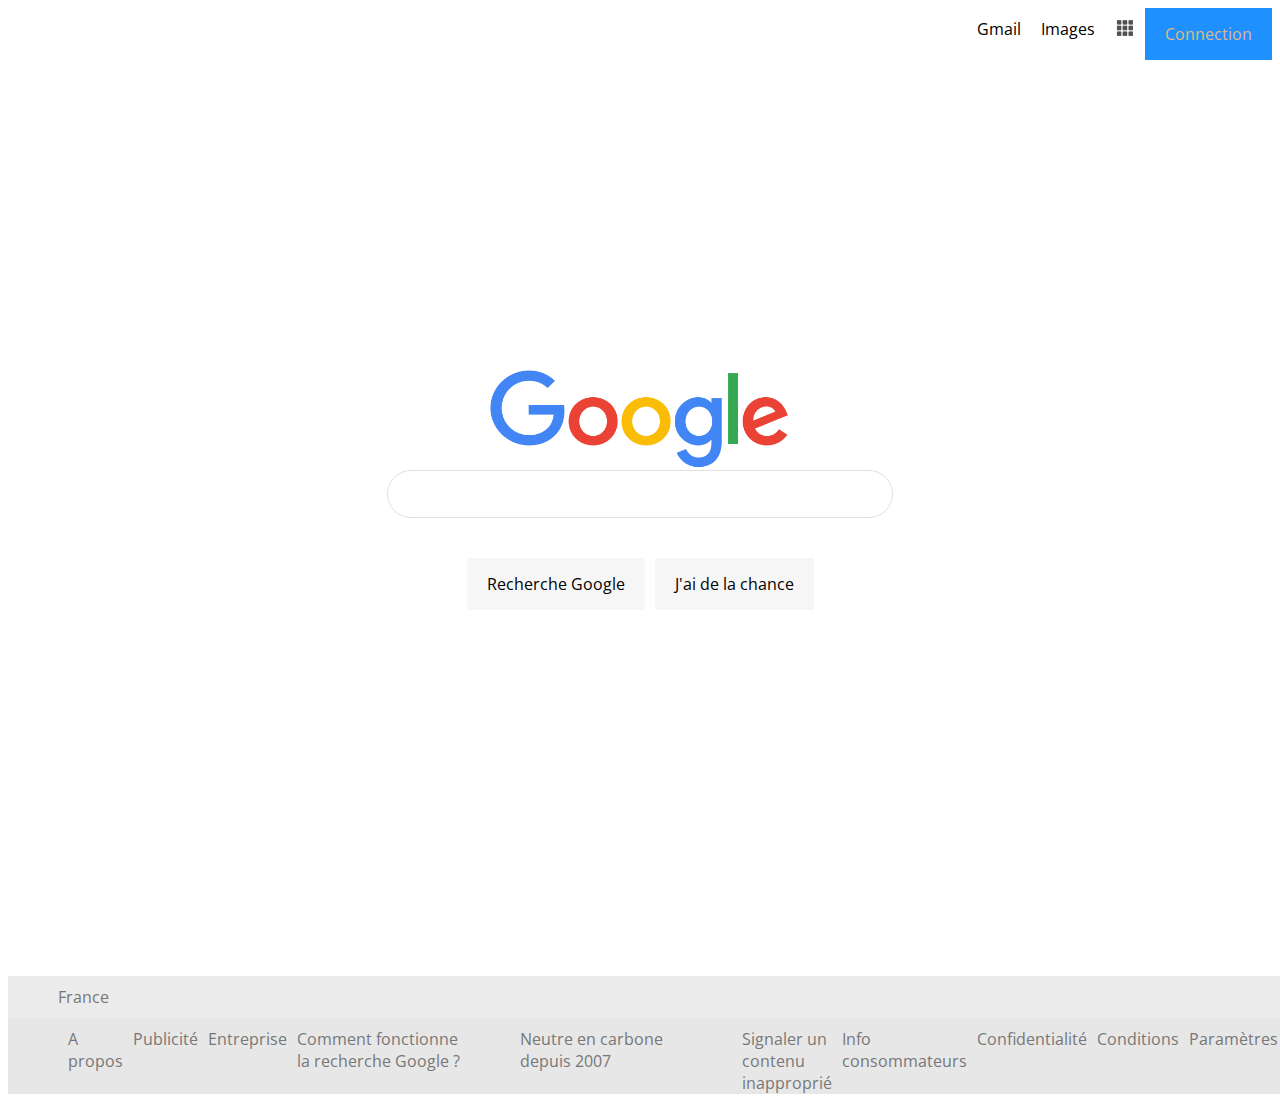
<file: index.html>
<!DOCTYPE html>
<html lang="en">
<head>
    <meta charset="UTF-8">
    <meta http-equiv="X-UA-Compatible" content="IE=edge">
    <meta name="viewport" content="width=device-width, initial-scale=1.0">
    <title>Document</title>
    <link rel="icon" href="google-favicon-logo.png" />
    <link rel="stylesheet" href="style.css">
    <link rel="preconnect" href="https://fonts.googleapis.com">
    <link rel="preconnect" href="https://fonts.gstatic.com" crossorigin>
    <link href="https://fonts.googleapis.com/css2?family=Open+Sans&display=swap" rel="stylesheet"> 
</head>
<body>
    <div id="top">
        <a class="marge" href="https://mail.google.com/mai">Gmail</a>
        <a class="marge"href="https://www.google.fr/imghp?hl=fr&authuser=0&ogbl">Images</a>
        <img class="marge" src="google-menu-icon.jpg" width="20" height="20">
        <a class="buttonconnec" href="">Connection</a>
    </div>
    <div id="mid">
       <img class="logo" src="googlelogo.png"
            alt="Google"
            title="Google">
        <div classe ="barre">
            <input id="searchbar" type="text"
            name="search" placeholder=" ">
        </div>
            <div class="buttons">
                <a class="button1" href="https://www.google.com/webhp?hl=fr&sa=X&ved=0ahUKEwjYtoba0vz2AhUJ1RoKHYTBCecQPAgI">Recherche Google</a>
                <a class="button2" href="https://trends.google.com/trends/trendingsearches/daily?geo=FR">J'ai de la chance</a>
            </div>
    </div>
    
</body>
<footer>
    <div id="footer1">
        <p>
            France
        </p>
    </div>
    <div id="footer2">
        <div class="liens1"> 
            <a class ="marge2" href="https://about.google/?utm_source=google-FR&utm_medium=referral&utm_campaign=hp-footer&fg=1">A propos</a>
            <a class ="marge2" href="https://www.google.com/url?sa=t&rct=j&q=&esrc=s&source=webhp&cd=&cad=rja&uact=8&ved=0ahUKEwiotrr7vPz2AhVEOBoKHYljBfIQkdQCCBE&url=https%3A%2F%2Fwww.google.com%2Fintl%2Ffr_fr%2Fads%2F%3Fsubid%3Dww-ww-et-g-awa-a-g_hpafoot1_1!o2%26utm_source%3Dgoogle.com%26utm_medium%3Dreferral%26utm_campaign%3Dgoogle_hpafooter%26fg%3D1&usg=AOvVaw1aYP8_R8Sd__IBmabb3bt4">Publicité</a>
            <a class ="marge2" href="https://www.google.com/url?sa=t&rct=j&q=&esrc=s&source=webhp&cd=&cad=rja&uact=8&ved=0ahUKEwiotrr7vPz2AhVEOBoKHYljBfIQktQCCBI&url=https%3A%2F%2Fwww.google.com%2Fservices%2F%3Fsubid%3Dww-ww-et-g-awa-a-g_hpbfoot1_1!o2%26utm_source%3Dgoogle.com%26utm_medium%3Dreferral%26utm_campaign%3Dgoogle_hpbfooter%26fg%3D1&usg=AOvVaw2SJ4zwRVXKyZr53qG9dm4K">Entreprise</a>
            <a class ="marge2" href="https://google.com/search/howsearchworks/?fg=1">Comment fonctionne la recherche Google ?</a>
        </div>
        <div class="liens2">
           <a class ="marge2" href="https://www.google.com/url?sa=t&rct=j&q=&esrc=s&source=webhp&cd=&cad=rja&uact=8&ved=0ahUKEwiotrr7vPz2AhVEOBoKHYljBfIQiM8HCBM&url=https%3A%2F%2Fsustainability.google%2Fintl%2Ffr%2Fcarbon-free%2F%3Futm_source%3Dgooglehpfooter%26utm_medium%3Dhousepromos%26utm_campaign%3Dbottom-footer%26utm_content%3D&usg=AOvVaw0vpsAf8M2EpeKIdUA4Edzy">Neutre en carbone depuis 2007</a>
        </div>
        <div class="liens3">
            <a class ="marge2" href="https://www.google.com/url?sa=t&rct=j&q=&esrc=s&source=webhp&cd=&cad=rja&uact=8&ved=0ahUKEwiotrr7vPz2AhVEOBoKHYljBfIQqLkICBQ&url=https%3A%2F%2Fsupport.google.com%2Flegal%2Fanswer%2F3110420%3Fhl%3Dfr%26fg%3D1&usg=AOvVaw1jmtZhmKVWzX2OCEkaljMx">Signaler un contenu inapproprié</a>
            <a class ="marge2" href="https://www.google.com/url?sa=t&rct=j&q=&esrc=s&source=webhp&cd=&cad=rja&uact=8&ved=0ahUKEwiotrr7vPz2AhVEOBoKHYljBfIQ9NMDCBU&url=https%3A%2F%2Fsupport.google.com%2Fwebsearch%3Fp%3Dfr_consumer_info%26hl%3Dfr%26fg%3D1&usg=AOvVaw2Hh0QSd76Waw_vDJR_K2KN">Info consommateurs</a>
            <a class ="marge2" href="https://www.google.com/url?sa=t&rct=j&q=&esrc=s&source=webhp&cd=&cad=rja&uact=8&ved=0ahUKEwiotrr7vPz2AhVEOBoKHYljBfIQ8awCCBY&url=https%3A%2F%2Fpolicies.google.com%2Fprivacy%3Fhl%3Dfr%26fg%3D1&usg=AOvVaw1cyVXVfbTG33UksaKoWppf">Confidentialité</a>
            <a class ="marge2" href="https://www.google.com/url?sa=t&rct=j&q=&esrc=s&source=webhp&cd=&cad=rja&uact=8&ved=0ahUKEwiotrr7vPz2AhVEOBoKHYljBfIQ8qwCCBc&url=https%3A%2F%2Fpolicies.google.com%2Fterms%3Fhl%3Dfr%26fg%3D1&usg=AOvVaw1Er7CrTYe9jUU1w1E9jA_N">Conditions</a>
            <a class ="marge2" href="">Paramètres</p>
        </div>
       
    </div>
</footer>
</html>
</file>
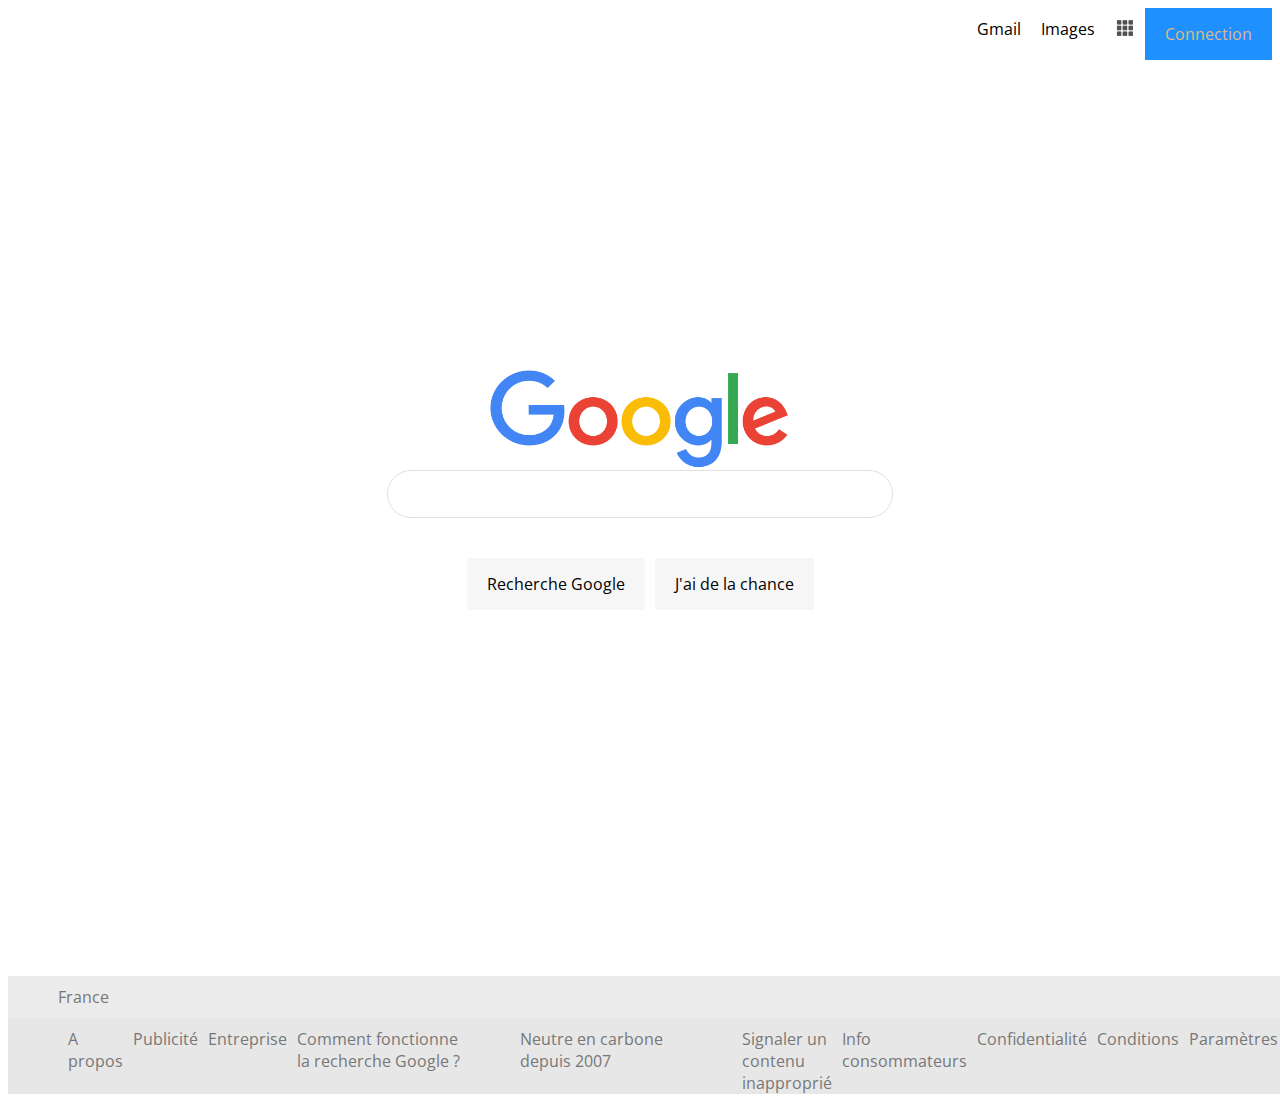
<file: Googlehomepage/index.html>
<!DOCTYPE html>
<html lang="en">
<head>
    <meta charset="UTF-8">
    <meta http-equiv="X-UA-Compatible" content="IE=edge">
    <meta name="viewport" content="width=device-width, initial-scale=1.0">
    <title>Document</title>
    <link rel="icon" href="google-favicon-logo.png" />
    <link rel="stylesheet" href="style.css">
    <link rel="preconnect" href="https://fonts.googleapis.com">
    <link rel="preconnect" href="https://fonts.gstatic.com" crossorigin>
    <link href="https://fonts.googleapis.com/css2?family=Open+Sans&display=swap" rel="stylesheet"> 
</head>
<body>
    <div id="top">
        <a class="marge" href="https://mail.google.com/mai">Gmail</a>
        <a class="marge"href="https://www.google.fr/imghp?hl=fr&authuser=0&ogbl">Images</a>
        <img class="marge" src="google-menu-icon.jpg" width="20" height="20">
        <a class="buttonconnec" href="">Connection</a>
    </div>
    <div id="mid">
       <img class="logo" src="googlelogo.png"
            alt="Google"
            title="Google">
        <div classe ="barre">
            <input id="searchbar" type="text"
            name="search" placeholder=" ">
        </div>
            <div class="buttons">
                <a class="button1" href="https://www.google.com/webhp?hl=fr&sa=X&ved=0ahUKEwjYtoba0vz2AhUJ1RoKHYTBCecQPAgI">Recherche Google</a>
                <a class="button2" href="https://trends.google.com/trends/trendingsearches/daily?geo=FR">J'ai de la chance</a>
            </div>
    </div>
    
</body>
<footer>
    <div id="footer1">
        <p>
            France
        </p>
    </div>
    <div id="footer2">
        <div class="liens1"> 
            <a class ="marge2" href="https://about.google/?utm_source=google-FR&utm_medium=referral&utm_campaign=hp-footer&fg=1">A propos</a>
            <a class ="marge2" href="https://www.google.com/url?sa=t&rct=j&q=&esrc=s&source=webhp&cd=&cad=rja&uact=8&ved=0ahUKEwiotrr7vPz2AhVEOBoKHYljBfIQkdQCCBE&url=https%3A%2F%2Fwww.google.com%2Fintl%2Ffr_fr%2Fads%2F%3Fsubid%3Dww-ww-et-g-awa-a-g_hpafoot1_1!o2%26utm_source%3Dgoogle.com%26utm_medium%3Dreferral%26utm_campaign%3Dgoogle_hpafooter%26fg%3D1&usg=AOvVaw1aYP8_R8Sd__IBmabb3bt4">Publicité</a>
            <a class ="marge2" href="https://www.google.com/url?sa=t&rct=j&q=&esrc=s&source=webhp&cd=&cad=rja&uact=8&ved=0ahUKEwiotrr7vPz2AhVEOBoKHYljBfIQktQCCBI&url=https%3A%2F%2Fwww.google.com%2Fservices%2F%3Fsubid%3Dww-ww-et-g-awa-a-g_hpbfoot1_1!o2%26utm_source%3Dgoogle.com%26utm_medium%3Dreferral%26utm_campaign%3Dgoogle_hpbfooter%26fg%3D1&usg=AOvVaw2SJ4zwRVXKyZr53qG9dm4K">Entreprise</a>
            <a class ="marge2" href="https://google.com/search/howsearchworks/?fg=1">Comment fonctionne la recherche Google ?</a>
        </div>
        <div class="liens2">
           <a class ="marge2" href="https://www.google.com/url?sa=t&rct=j&q=&esrc=s&source=webhp&cd=&cad=rja&uact=8&ved=0ahUKEwiotrr7vPz2AhVEOBoKHYljBfIQiM8HCBM&url=https%3A%2F%2Fsustainability.google%2Fintl%2Ffr%2Fcarbon-free%2F%3Futm_source%3Dgooglehpfooter%26utm_medium%3Dhousepromos%26utm_campaign%3Dbottom-footer%26utm_content%3D&usg=AOvVaw0vpsAf8M2EpeKIdUA4Edzy">Neutre en carbone depuis 2007</a>
        </div>
        <div class="liens3">
            <a class ="marge2" href="https://www.google.com/url?sa=t&rct=j&q=&esrc=s&source=webhp&cd=&cad=rja&uact=8&ved=0ahUKEwiotrr7vPz2AhVEOBoKHYljBfIQqLkICBQ&url=https%3A%2F%2Fsupport.google.com%2Flegal%2Fanswer%2F3110420%3Fhl%3Dfr%26fg%3D1&usg=AOvVaw1jmtZhmKVWzX2OCEkaljMx">Signaler un contenu inapproprié</a>
            <a class ="marge2" href="https://www.google.com/url?sa=t&rct=j&q=&esrc=s&source=webhp&cd=&cad=rja&uact=8&ved=0ahUKEwiotrr7vPz2AhVEOBoKHYljBfIQ9NMDCBU&url=https%3A%2F%2Fsupport.google.com%2Fwebsearch%3Fp%3Dfr_consumer_info%26hl%3Dfr%26fg%3D1&usg=AOvVaw2Hh0QSd76Waw_vDJR_K2KN">Info consommateurs</a>
            <a class ="marge2" href="https://www.google.com/url?sa=t&rct=j&q=&esrc=s&source=webhp&cd=&cad=rja&uact=8&ved=0ahUKEwiotrr7vPz2AhVEOBoKHYljBfIQ8awCCBY&url=https%3A%2F%2Fpolicies.google.com%2Fprivacy%3Fhl%3Dfr%26fg%3D1&usg=AOvVaw1cyVXVfbTG33UksaKoWppf">Confidentialité</a>
            <a class ="marge2" href="https://www.google.com/url?sa=t&rct=j&q=&esrc=s&source=webhp&cd=&cad=rja&uact=8&ved=0ahUKEwiotrr7vPz2AhVEOBoKHYljBfIQ8qwCCBc&url=https%3A%2F%2Fpolicies.google.com%2Fterms%3Fhl%3Dfr%26fg%3D1&usg=AOvVaw1Er7CrTYe9jUU1w1E9jA_N">Conditions</a>
            <a class ="marge2" href="">Paramètres</p>
        </div>
       
    </div>
</footer>
</html>
</file>
<file: style.css>
#top
{
   display: flex;
   justify-content: flex-end;
}

.marge
{
    margin: 10px;
}

#mid
{
    display: flex;
    justify-content: center;
    flex-direction: column;
    align-items: center;
    min-height: 100%;
    position: relative;
}

.logo
{
    width: 300px;
    height: 100px;
}

footer
{
    position: absolute;
    width: 100%;
}

#footer1
{
    background-color: rgb(235, 235, 235);
    border-bottom: #000000 1px, solid;
}

#footer1 p
{
    margin-left: 50px;
    height: 35px;
    padding-top: 10px;
    color: #777777;
}

#footer2
{
    background-color: rgb(231, 231, 231);
    display: flex;
    flex-direction: row;
    justify-content: space-between;
    margin-top: -19px;
    border-top: #000000 2px;
}
.liens1
{
    margin-left: 1px;
    display: flex;
    flex-direction: row;
    margin-left: 50px;
    padding-top: 10px;

}

.liens2
{
    display: flex;
    flex-direction: row;
    margin-left: 50px;
    padding-top: 10px;
    
 
}

.liens3
{
  display: flex;
  flex-wrap: nowrap;
  flex-direction: row; 
  margin-left: 50px;
  padding-top: 10px;

}

body, html
{
    height: 100%;
    font-family: 'Open Sans', sans-serif;
}

.buttons
{
    display: flex;
    padding: 20px;
    margin: 20px;
    

}

.button1
{
    border: none;
    background-color: rgba(243, 243, 243, 0.726);
    text-align: center;
    text-decoration: none;
    color: rgb(0, 0, 0);
    padding: 15px 20px;
    margin-right: 5px;

}

.button2
{
    border: none;
    background-color: rgba(243, 243, 243, 0.726);
    text-align: center;
    text-decoration: none;
    color: rgb(0, 0, 0);
    padding: 15px 20px;
    margin-left: 5px;

}

.buttonconnec
{
    border: none;
    background-color: dodgerblue;
    color: burlywood;
    text-decoration: none;
    text-align: center;
    padding: 15px 20px;
}

.marge2
{
    margin-left: 10px;
    color: #777777;
    
}

a
{
    text-decoration: none;
    color: black;
}

.marge:hover
{
    text-decoration: underline;
    color: #000000;
}

.marge2:hover
{
    text-decoration: underline;
    color: #000000;
}

.button1:hover, .button2:hover
{
    border:1px solid #cecece;
}

#searchbar:hover
{
    box-shadow: 2px 2px 2px rgb(173, 173, 173);
}


#searchbar
{
    background-image: ;
    display: flex;
    z-index: 3;
    height: 44px;
    background: #fff;
    border: 1px solid #dfe1e5;
    box-shadow: none;
    border-radius: 24px;
    margin: 0 auto;
    width: 500px;
    max-width: 550px;
}

.barre
{
    display: flex;

}
</file>
<file: Googlehomepage/style.css>
#top
{
   display: flex;
   justify-content: flex-end;
}

.marge
{
    margin: 10px;
}

#mid
{
    display: flex;
    justify-content: center;
    flex-direction: column;
    align-items: center;
    min-height: 100%;
    position: relative;
}

.logo
{
    width: 300px;
    height: 100px;
}

footer
{
    position: absolute;
    width: 100%;
}

#footer1
{
    background-color: rgb(235, 235, 235);
    border-bottom: #000000 1px, solid;
}

#footer1 p
{
    margin-left: 50px;
    height: 35px;
    padding-top: 10px;
    color: #777777;
}

#footer2
{
    background-color: rgb(231, 231, 231);
    display: flex;
    flex-direction: row;
    justify-content: space-between;
    margin-top: -19px;
    border-top: #000000 2px;
}
.liens1
{
    margin-left: 1px;
    display: flex;
    flex-direction: row;
    margin-left: 50px;
    padding-top: 10px;

}

.liens2
{
    display: flex;
    flex-direction: row;
    margin-left: 50px;
    padding-top: 10px;
    
 
}

.liens3
{
  display: flex;
  flex-wrap: nowrap;
  flex-direction: row; 
  margin-left: 50px;
  padding-top: 10px;

}

body, html
{
    height: 100%;
    font-family: 'Open Sans', sans-serif;
}

.buttons
{
    display: flex;
    padding: 20px;
    margin: 20px;
    

}

.button1
{
    border: none;
    background-color: rgba(243, 243, 243, 0.726);
    text-align: center;
    text-decoration: none;
    color: rgb(0, 0, 0);
    padding: 15px 20px;
    margin-right: 5px;

}

.button2
{
    border: none;
    background-color: rgba(243, 243, 243, 0.726);
    text-align: center;
    text-decoration: none;
    color: rgb(0, 0, 0);
    padding: 15px 20px;
    margin-left: 5px;

}

.buttonconnec
{
    border: none;
    background-color: dodgerblue;
    color: burlywood;
    text-decoration: none;
    text-align: center;
    padding: 15px 20px;
}

.marge2
{
    margin-left: 10px;
    color: #777777;
    
}

a
{
    text-decoration: none;
    color: black;
}

.marge:hover
{
    text-decoration: underline;
    color: #000000;
}

.marge2:hover
{
    text-decoration: underline;
    color: #000000;
}

.button1:hover, .button2:hover
{
    border:1px solid #cecece;
}

#searchbar:hover
{
    box-shadow: 2px 2px 2px rgb(173, 173, 173);
}


#searchbar
{
    background-image: ;
    display: flex;
    z-index: 3;
    height: 44px;
    background: #fff;
    border: 1px solid #dfe1e5;
    box-shadow: none;
    border-radius: 24px;
    margin: 0 auto;
    width: 500px;
    max-width: 550px;
}

.barre
{
    display: flex;

}
</file>
